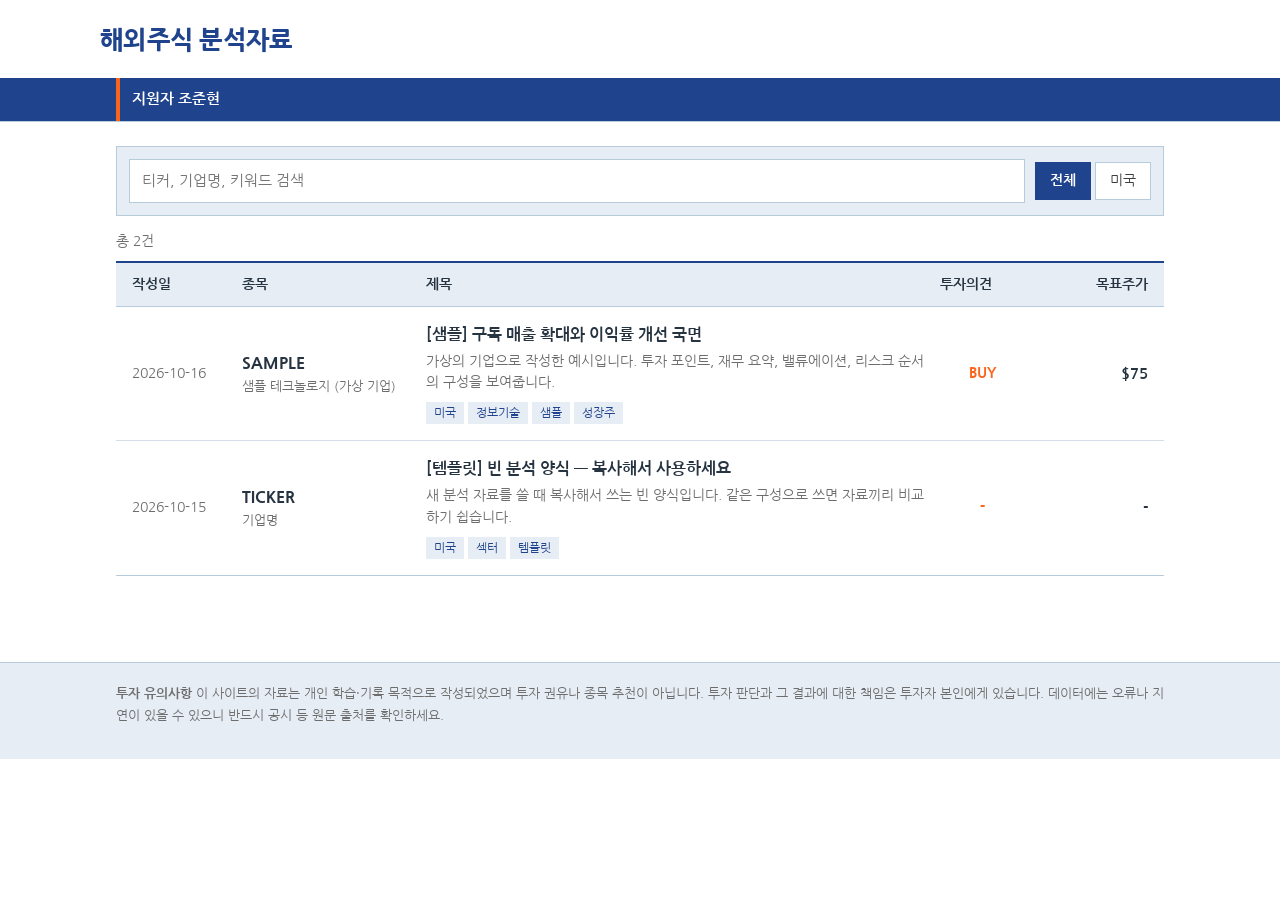
<file: site/index.html>
<!doctype html>
<html lang="ko">
<head>
  <meta charset="utf-8">
  <meta name="viewport" content="width=device-width, initial-scale=1">
  <title>해외주식 분석자료 · 지원자 조준현</title>
  <meta name="description" content="해외주식 기업 분석 자료를 모아 보는 개인 리서치 노트">
  <link rel="preconnect" href="https://fonts.googleapis.com">
  <link rel="preconnect" href="https://fonts.gstatic.com" crossorigin>
  <link rel="stylesheet" href="https://fonts.googleapis.com/css2?family=Nanum+Gothic:wght@400;700;800&display=swap">
  <link rel="stylesheet" href="assets/style.css">
</head>
<body>
  <header class="site-header">
    <div class="wrap brand-row">
      <a class="brand" href="./">해외주식 분석자료</a>
    </div>
    <div class="gnb">
      <div class="wrap"><p class="tagline">지원자 조준현</p></div>
    </div>
  </header>

  <main class="wrap">
    <section class="controls" aria-label="검색 및 필터">
      <input id="q" type="search" placeholder="티커, 기업명, 키워드 검색" autocomplete="off" aria-label="검색">
      <div id="filters" class="chips" role="group" aria-label="시장 필터"></div>
    </section>

    <p id="count" class="count" aria-live="polite"></p>
    <div class="list-head" aria-hidden="true">
      <span>작성일</span><span>종목</span><span>제목</span><span>투자의견</span><span style="text-align:right">목표주가</span>
    </div>
    <section id="list" class="cards" aria-label="분석 자료 목록"></section>
    <p id="empty" class="empty" hidden>조건에 맞는 분석 자료가 없습니다.</p>
  </main>

  <footer class="site-footer">
    <div class="wrap">
      <p><strong>투자 유의사항</strong> 이 사이트의 자료는 개인 학습·기록 목적으로 작성되었으며 투자 권유나 종목 추천이 아닙니다. 투자 판단과 그 결과에 대한 책임은 투자자 본인에게 있습니다. 데이터에는 오류나 지연이 있을 수 있으니 반드시 공시 등 원문 출처를 확인하세요.</p>
    </div>
  </footer>

  <script src="assets/app.js"></script>
</body>
</html>
</file>
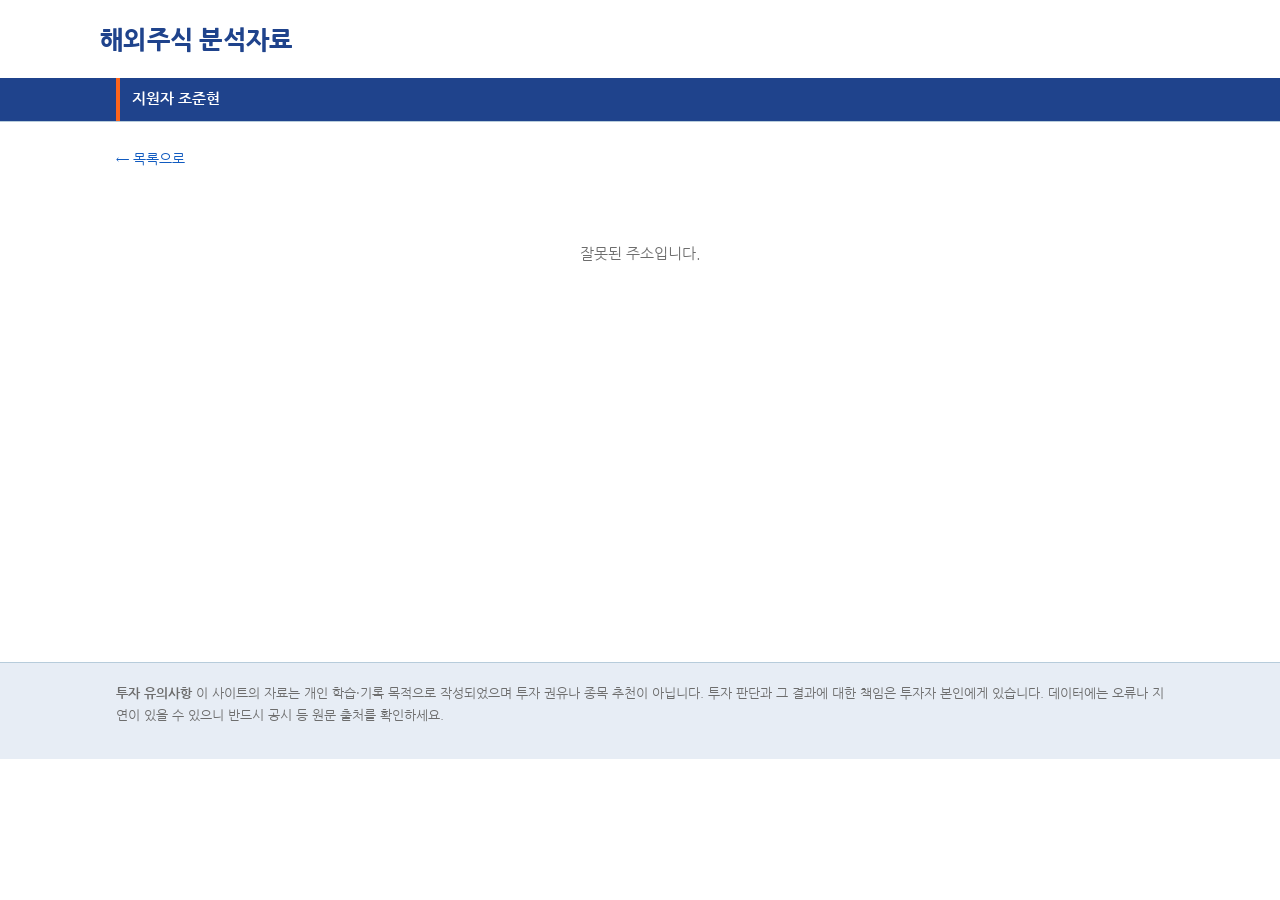
<file: site/report.html>
<!doctype html>
<html lang="ko">
<head>
  <meta charset="utf-8">
  <meta name="viewport" content="width=device-width, initial-scale=1">
  <title>분석 자료 · 해외주식 분석자료</title>
  <link rel="preconnect" href="https://fonts.googleapis.com">
  <link rel="preconnect" href="https://fonts.gstatic.com" crossorigin>
  <link rel="stylesheet" href="https://fonts.googleapis.com/css2?family=Nanum+Gothic:wght@400;700;800&display=swap">
  <link rel="stylesheet" href="assets/style.css">
</head>
<body>
  <header class="site-header">
    <div class="wrap brand-row">
      <a class="brand" href="./">해외주식 분석자료</a>
    </div>
    <div class="gnb">
      <div class="wrap"><p class="tagline">지원자 조준현</p></div>
    </div>
  </header>

  <main class="wrap">
    <a class="back" href="./">← 목록으로</a>
    <article id="report" class="report">
      <p class="empty">불러오는 중…</p>
    </article>
  </main>

  <footer class="site-footer">
    <div class="wrap">
      <p><strong>투자 유의사항</strong> 이 사이트의 자료는 개인 학습·기록 목적으로 작성되었으며 투자 권유나 종목 추천이 아닙니다. 투자 판단과 그 결과에 대한 책임은 투자자 본인에게 있습니다. 데이터에는 오류나 지연이 있을 수 있으니 반드시 공시 등 원문 출처를 확인하세요.</p>
    </div>
  </footer>

  <script src="assets/md.js"></script>
  <script src="assets/report.js"></script>
</body>
</html>
</file>
<file: site/assets/style.css>
/* 국내 증권사 포털 스타일: 나눔고딕, 네이비 GNB, 연한 블루그레이 표 머리, 오렌지 포인트 */
:root {
  --brand: #1f438c;
  --blue: #115bc0;
  --navy: #263340;
  --text: #3d3d3d;
  --muted: #6d6d6d;
  --line: #d5dde8;
  --line-strong: #b7ccdb;
  --head-bg: #e7edf5;
  --accent: #fc641c;
  --bg: #ffffff;
}

* { box-sizing: border-box; }
html { -webkit-text-size-adjust: 100%; }
body {
  margin: 0;
  background: var(--bg);
  color: var(--text);
  font-family: "Nanum Gothic", NanumGothic, "나눔고딕", "Malgun Gothic", 돋움, Dotum, sans-serif;
  font-size: 15px;
  line-height: 1.7;
}
a { color: var(--blue); }
.wrap { max-width: 1080px; margin: 0 auto; padding: 0 16px; }

/* 헤더: 흰 로고 영역 + 네이비 메뉴 바 */
.site-header { border-bottom: 1px solid var(--line-strong); }
.brand-row { padding: 20px 0 16px; }
.brand { color: var(--brand); font-size: 1.55rem; font-weight: 800; text-decoration: none; letter-spacing: -0.03em; }
.gnb { background: var(--brand); }
.gnb .tagline { margin: 0; padding: 9px 0; color: #fff; font-size: 0.92rem; font-weight: 700; border-left: 4px solid var(--accent); padding-left: 12px; }

main.wrap { padding-top: 24px; padding-bottom: 56px; min-height: 60vh; }

/* 검색·필터 */
.controls { display: flex; flex-wrap: wrap; gap: 10px; align-items: center; margin-bottom: 14px; padding: 12px; background: var(--head-bg); border: 1px solid var(--line-strong); }
#q {
  flex: 1 1 260px; padding: 8px 12px; font: inherit;
  border: 1px solid var(--line-strong); border-radius: 0; background: #fff; color: var(--text);
}
#q:focus { outline: 2px solid var(--blue); outline-offset: 0; }
.chips { display: flex; flex-wrap: wrap; gap: 4px; }
.chip {
  font: inherit; font-size: 0.86rem; cursor: pointer;
  padding: 6px 14px; border-radius: 0;
  border: 1px solid var(--line-strong); background: #fff; color: var(--text);
}
.chip[aria-pressed="true"] { background: var(--brand); border-color: var(--brand); color: #fff; font-weight: 700; }
.count { color: var(--muted); font-size: 0.85rem; margin: 0 0 8px; }

/* 목록: 게시판형 표 */
.list-head, .row {
  display: grid;
  grid-template-columns: 96px 170px 1fr 84px 110px;
  gap: 14px; align-items: center;
}
.list-head {
  background: var(--head-bg); color: var(--navy); font-size: 0.85rem; font-weight: 700;
  padding: 10px 16px; border-top: 2px solid var(--brand); border-bottom: 1px solid var(--line-strong);
}
.cards { border-bottom: 1px solid var(--line-strong); }
.row {
  padding: 16px; text-decoration: none; color: inherit;
  border-bottom: 1px solid var(--line);
}
.row:last-child { border-bottom: 0; }
.row:hover, .row:focus-visible { background: #f5f8fc; outline: none; }
.row:hover h2 { text-decoration: underline; }
.row .date { color: var(--muted); font-size: 0.85rem; font-variant-numeric: tabular-nums; }
.row .stock .ticker { display: block; font-weight: 800; font-size: 0.98rem; color: var(--navy); }
.row .stock .company { display: block; color: var(--muted); font-size: 0.82rem; line-height: 1.4; }
.row h2 { margin: 0 0 4px; font-size: 1.02rem; line-height: 1.45; color: var(--navy); }
.row .summary { margin: 0 0 8px; color: var(--muted); font-size: 0.88rem; line-height: 1.55; }
.tags { display: flex; flex-wrap: wrap; gap: 4px; }
.tag { font-size: 0.74rem; padding: 1px 8px; background: var(--head-bg); color: var(--brand); }
.opinion { font-weight: 800; font-size: 0.88rem; color: var(--accent); text-align: center; }
.target { text-align: right; font-weight: 700; color: var(--navy); font-variant-numeric: tabular-nums; }
.empty { color: var(--muted); text-align: center; padding: 40px 0; }

/* 상세 */
.back { display: inline-block; margin-bottom: 14px; font-size: 0.9rem; text-decoration: none; }
.report-head { border-top: 2px solid var(--brand); border-bottom: 1px solid var(--line-strong); padding: 20px 4px 14px; margin-bottom: 20px; }
.kicker { display: inline-block; color: var(--accent); font-size: 0.85rem; font-weight: 800; letter-spacing: 0.01em; }
.report-head h1 { font-size: 1.8rem; line-height: 1.35; margin: 6px 0 8px; letter-spacing: -0.03em; color: var(--navy); }
.report-head .lead { margin: 0 0 12px; color: var(--muted); font-size: 1rem; }
.report-head .meta { color: var(--muted); font-size: 0.85rem; }
.report-head .meta strong { color: var(--navy); }

.report-layout { display: grid; grid-template-columns: minmax(0, 1fr) 280px; gap: 24px; align-items: start; }
.report-body { padding: 0 4px 28px; }
.keydata { border: 1px solid var(--line-strong); border-top: 2px solid var(--brand); position: sticky; top: 16px; }
.keydata h3 { margin: 0; padding: 9px 14px; background: var(--head-bg); color: var(--navy); font-size: 0.92rem; border-bottom: 1px solid var(--line-strong); }
.keydata dl { margin: 0; }
.keydata .kv { display: flex; justify-content: space-between; gap: 12px; padding: 9px 14px; border-bottom: 1px solid var(--line); font-size: 0.88rem; }
.keydata .kv:last-child { border-bottom: 0; }
.keydata dt { color: var(--muted); }
.keydata dd { margin: 0; font-weight: 700; text-align: right; color: var(--navy); font-variant-numeric: tabular-nums; }
.keydata .kv.hl dd { color: var(--accent); font-size: 1rem; font-weight: 800; }

.report-body h2 {
  font-size: 1.2rem; margin: 1.9em 0 0.6em; padding: 0 0 6px;
  color: var(--navy); border-bottom: 2px solid var(--brand); line-height: 1.4;
}
.report-body h3 { font-size: 1.02rem; margin: 1.6em 0 0.4em; color: var(--brand); }
.report-body p, .report-body li { font-size: 0.98rem; }
.report-body ul, .report-body ol { padding-left: 1.3em; }
.report-body blockquote { margin: 0 0 1.2em; padding: 10px 14px; border: 1px solid var(--line-strong); border-left: 4px solid var(--accent); background: var(--head-bg); color: var(--muted); font-size: 0.9rem; }
.report-body code { background: var(--head-bg); padding: 1px 6px; font-size: 0.9em; }
.report-body pre { background: var(--head-bg); border: 1px solid var(--line-strong); padding: 14px; overflow-x: auto; }
.report-body pre code { background: none; padding: 0; }
.report-body hr { border: 0; border-top: 1px solid var(--line); margin: 2em 0; }
.table-wrap { overflow-x: auto; margin: 1em 0; }
.report-body table { border-collapse: collapse; width: 100%; font-size: 0.9rem; font-variant-numeric: tabular-nums; border-top: 2px solid var(--brand); }
.report-body th, .report-body td { border-bottom: 1px solid var(--line); padding: 8px 12px; text-align: right; white-space: nowrap; }
.report-body th { background: var(--head-bg); color: var(--navy); font-weight: 700; border-bottom: 1px solid var(--line-strong); }
.report-body th:first-child, .report-body td:first-child { text-align: left; }

.site-footer { border-top: 1px solid var(--line-strong); background: var(--head-bg); padding: 20px 0 32px; color: var(--muted); font-size: 0.8rem; }
.site-footer p { margin: 0; }

@media (max-width: 860px) {
  .report-layout { grid-template-columns: minmax(0, 1fr); }
  .keydata { position: static; order: -1; }
}
@media (max-width: 720px) {
  .list-head { display: none; }
  .cards { border-top: 2px solid var(--brand); }
  .row { grid-template-columns: minmax(0, 1fr) auto; grid-template-areas: "stock opinion" "title title" "date target"; gap: 6px 12px; }
  .row .stock { grid-area: stock; }
  .row .opinion { grid-area: opinion; text-align: right; }
  .row .main { grid-area: title; }
  .row .date { grid-area: date; }
  .row .target { grid-area: target; }
  .report-head h1 { font-size: 1.4rem; }
  .brand { font-size: 1.25rem; }
}
</file>
